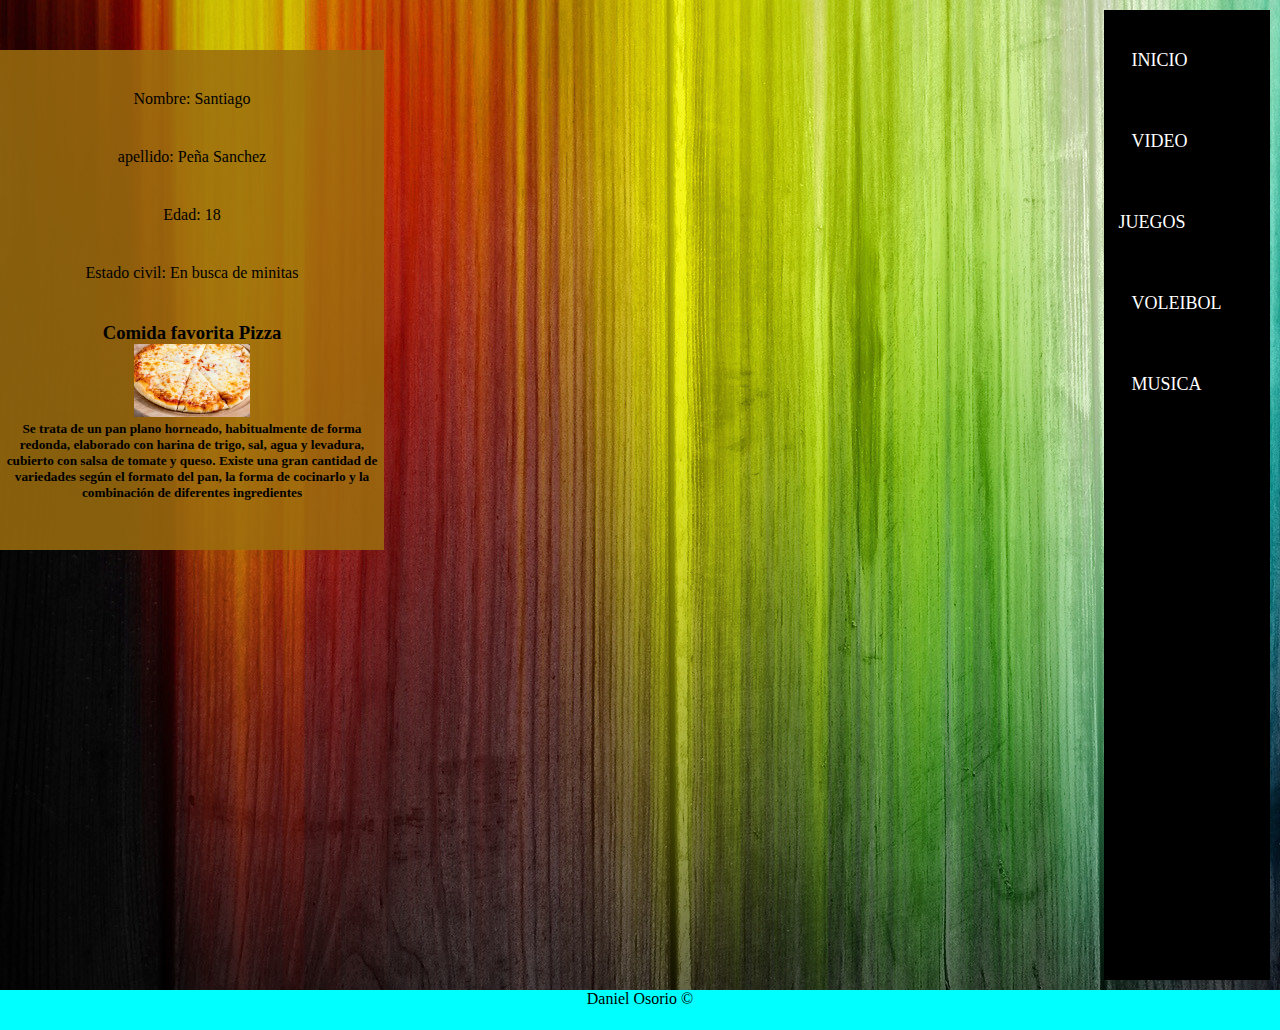
<file: html/index.html>
<!DOCTYPE html>
<html lang="en">

<head>
    <meta charset="UTF-8">
    <meta http-equiv="X-UA-Compatible" content="IE=edge">
    <meta name="viewport" content="width=device-width, initial-scale=1.0">
    <title>santiago</title>
    <link rel="stylesheet" href="../css/estilo.css">
</head>

<body>               

    <nav>
     
        <ul>
            <li><a href="index.html">Inicio</a></li>
            <li><a href="#">video juegos</a></li>
            <li><a href="#">voleibol</a></li>
            <li><a href="#">musica</a></li>
            
        </ul>
    </nav>

    <main>

    <div class="perfil">
        <ul>

            <li>Nombre: Santiago</li>
            <li>apellido:  Peña Sanchez</li>
            <li>Edad: 18</li>
            <li>Estado civil: En busca de minitas</li>
        </ul>

        

        <h3>Comida favorita Pizza </h3>
        <img src="../source/pizza}.jpg" alt="" width="30%">

        <h5>Se trata de un pan plano horneado, habitualmente de forma redonda, elaborado con harina de trigo, sal, agua y levadura, cubierto con salsa de tomate y queso. Existe una gran cantidad de variedades según el formato del pan, la forma de cocinarlo y la combinación de diferentes ingredientes</h5>
    </div>
<div class="clear"></div>
    </main>

    <footer>Daniel Osorio &copy</footer>
</body>

</html>
</file>
<file: css/estilo.css>
*{
    margin: 0;
    padding: 0;
    box-sizing: border-box;
}

body{
    background-image: url(../source/hola.jpg);
    background-repeat: no-repeat;

}

nav ul{
    margin: 10px;
    float: right;
    margin-right: 20px;
}
nav ul li{
    display: inline-block;
    line-height: 80px;
    margin: 0 5px;
}
nav ul li a{
    color: #fff;
    font-size: 18px;
    padding: 7px 13px;
    border-radius: 3px;
    text-transform: uppercase;
}

nav{
    float: right;
    margin: 10px;
    background: #000000;
    height: 970px;
    width: 13%;

}
nav a{
    text-decoration: none;
    background-color: black;
    color: white;
    
    padding: 5px 1px;  
}
a:hover{
    background-color: rgba(255, 255, 255, 0.699);
    color: black;
}


.perfil li{
    margin: 40px 0 ; 
    
}

.perfil{
    margin: 50px 0;
    width: 30%;
    height: 500px;
    text-align: center;
    float: left;
    background-color: #9c6d0edb;

}

footer{
    height: 40px;
    
    text-align: center;
    background-color: aqua;
}

.clear{
    clear: both;
}
</file>
